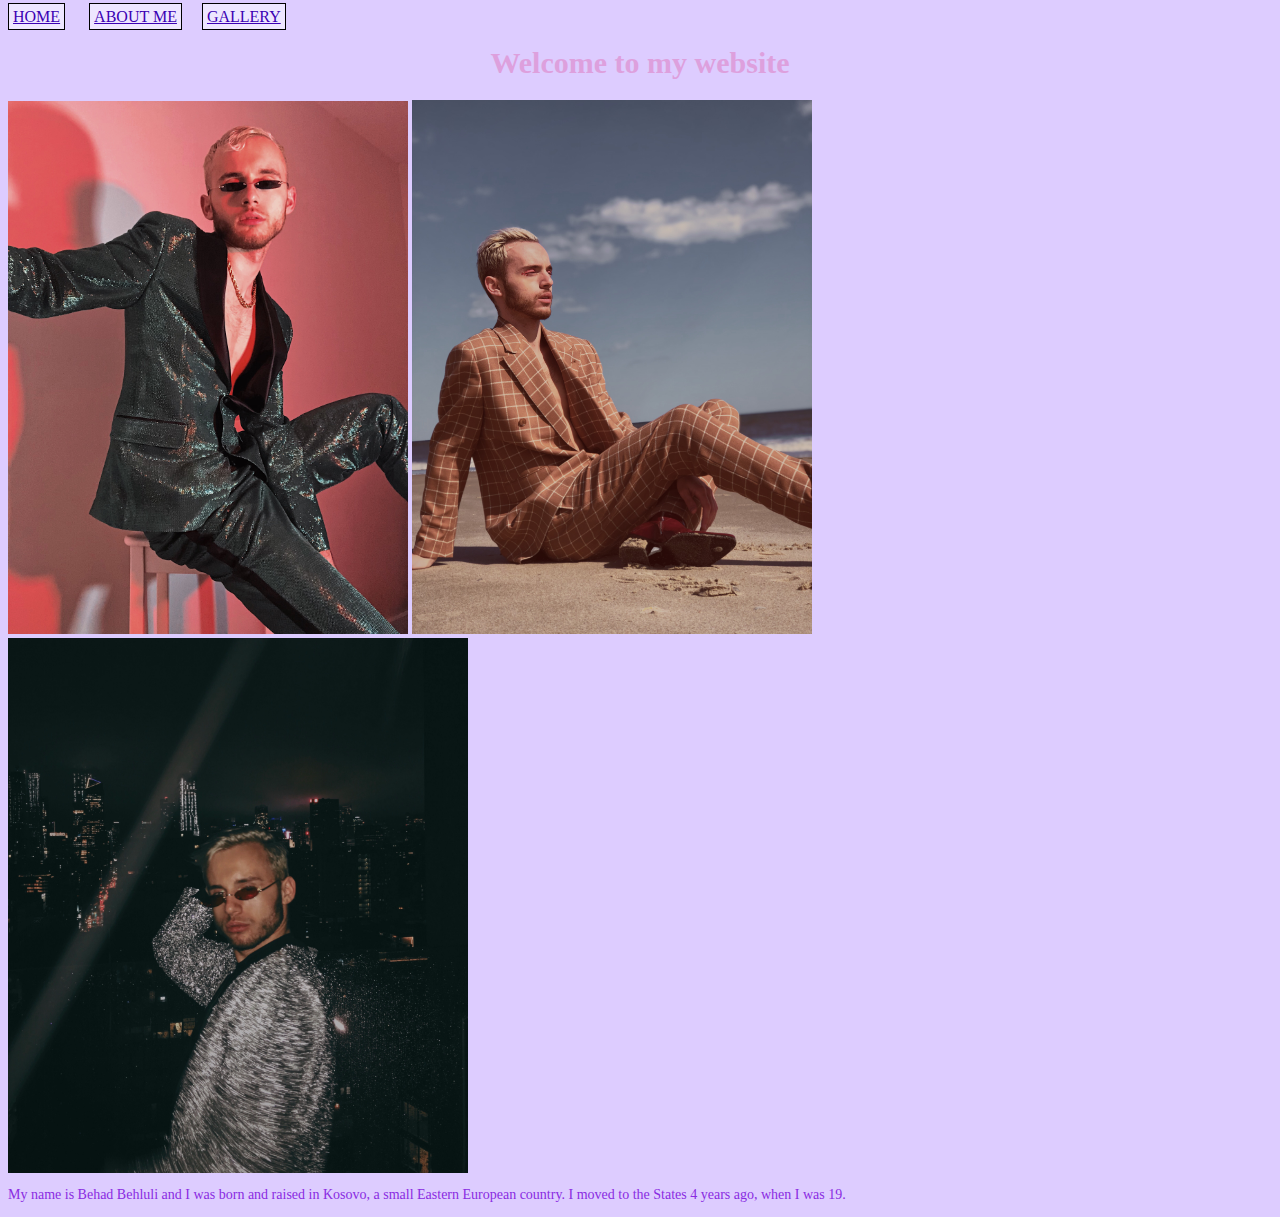
<file: index.html>
<html>
    <head>
        <title>my first website</title>
        <link href="styles.css" rel="stylesheet" type="text/css"/>
        <style>
        body{background: #ddccff;}
        </style>
    </head>
    <body>
         <a href="index.html">HOME</a> &emsp;
    <a href="aboutme.html">ABOUT ME</a>&emsp;
    <a href="gallery.html"> GALLERY</a>
        <h1>Welcome to my website</h1>
        <img src="images/Beh.jpg" alt="self shoot in quarantine" width="400px"/>
        <img src="images/beach.jpg" alt="me at the beach" width="400px"/>
        <img src="images/party.jpg" alt="me on a night out" width="460px"/>
        <p> My name is Behad Behluli and I was born and raised in Kosovo, a small Eastern European country. I moved to the States 4 years ago, when I was 19. </p>
        
    </body>
</html>
</file>
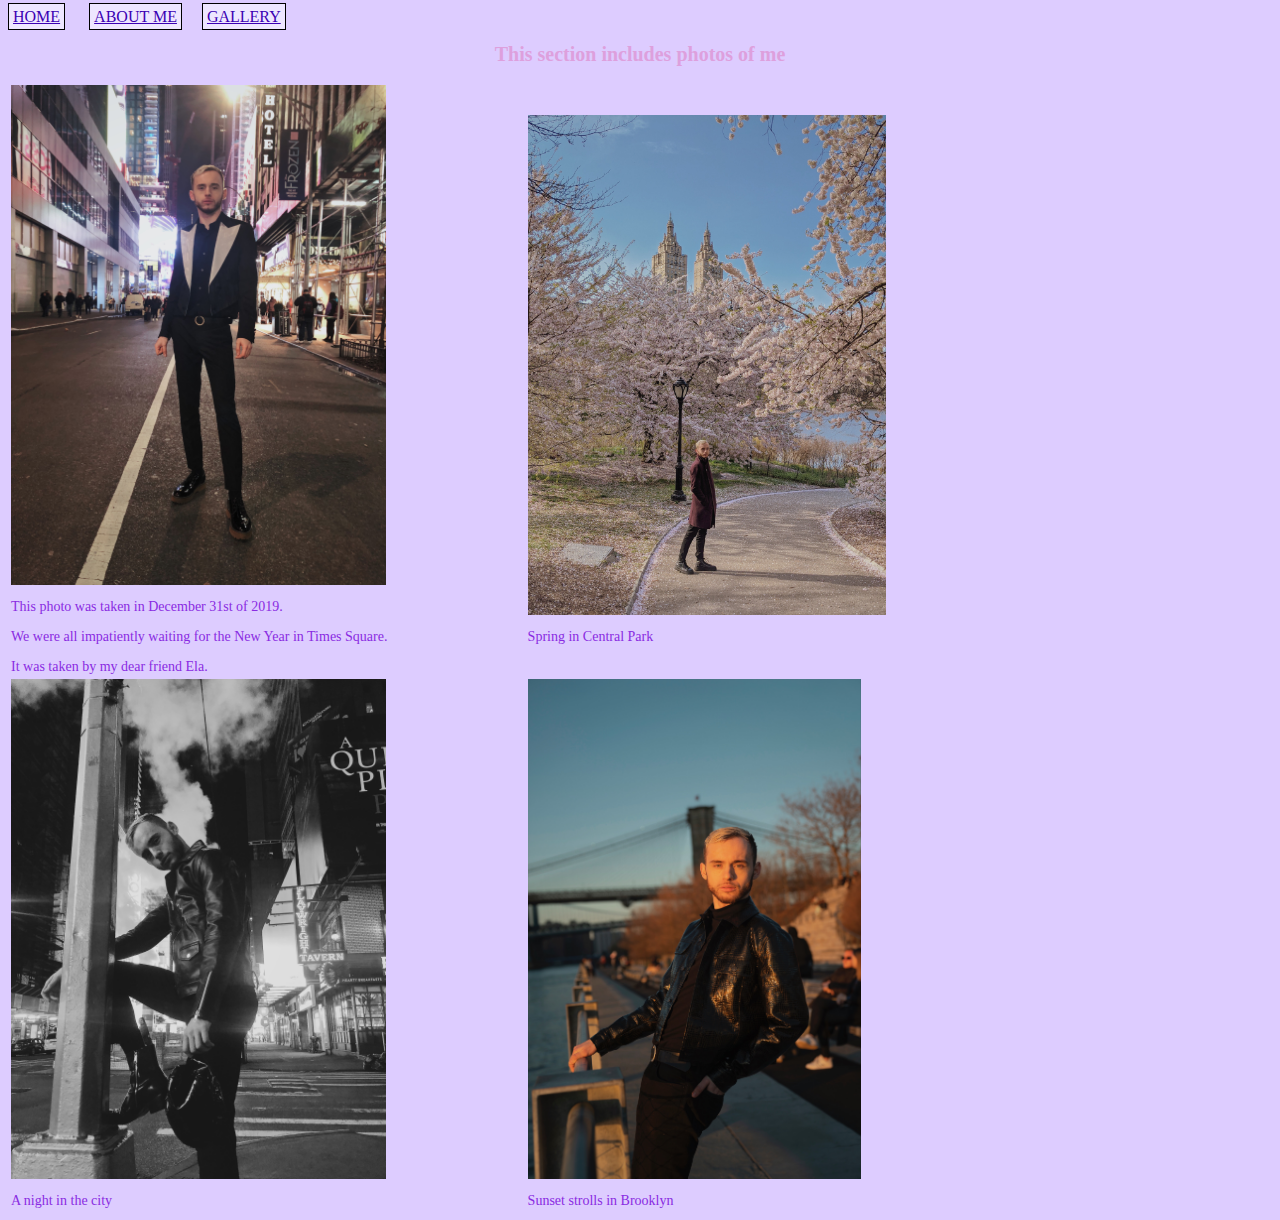
<file: aboutme.html>
<html>
<head>
    <title>About Me</title>
    <link href="styles.css" rel="stylesheet" type="text/css"/>
    <style>
    body{background: #ddccff;} 
    </style>

    </head>
<body>
 

    <a href="index.html">HOME</a> &emsp;
    <a href="aboutme.html">ABOUT ME</a>&emsp;
    <a href="gallery.html"> GALLERY</a>
    
    <h2>This section includes photos of me</h2>
    <table style="width:80%", align: center; >
    <tr>
        <td> <img src="images/NewYear.jpg" height="500px"/>
            <p> This photo was taken in December 31st of 2019. </p>
            <p> We were all impatiently waiting for the New Year in Times Square. </p>
            <p> It was taken by my dear friend Ela.
        </td>
        <td> <img src="images/SpringTime.jpg" height="500px"/>
          <p>Spring in Central Park</p>
 
        </td>
   </tr>
       <tr>
        <td> <img src="images/CityNight.jpg" height="500px"/>
           <p>A night in the city</p>
           </td>
        <td><img src="images/SunsetStroll.jpg" height="500px"/>
           <p>Sunset strolls in Brooklyn</p></td>
        </tr>
    
    </table>
   
   
   
    
    
    </body>
</html>
</file>
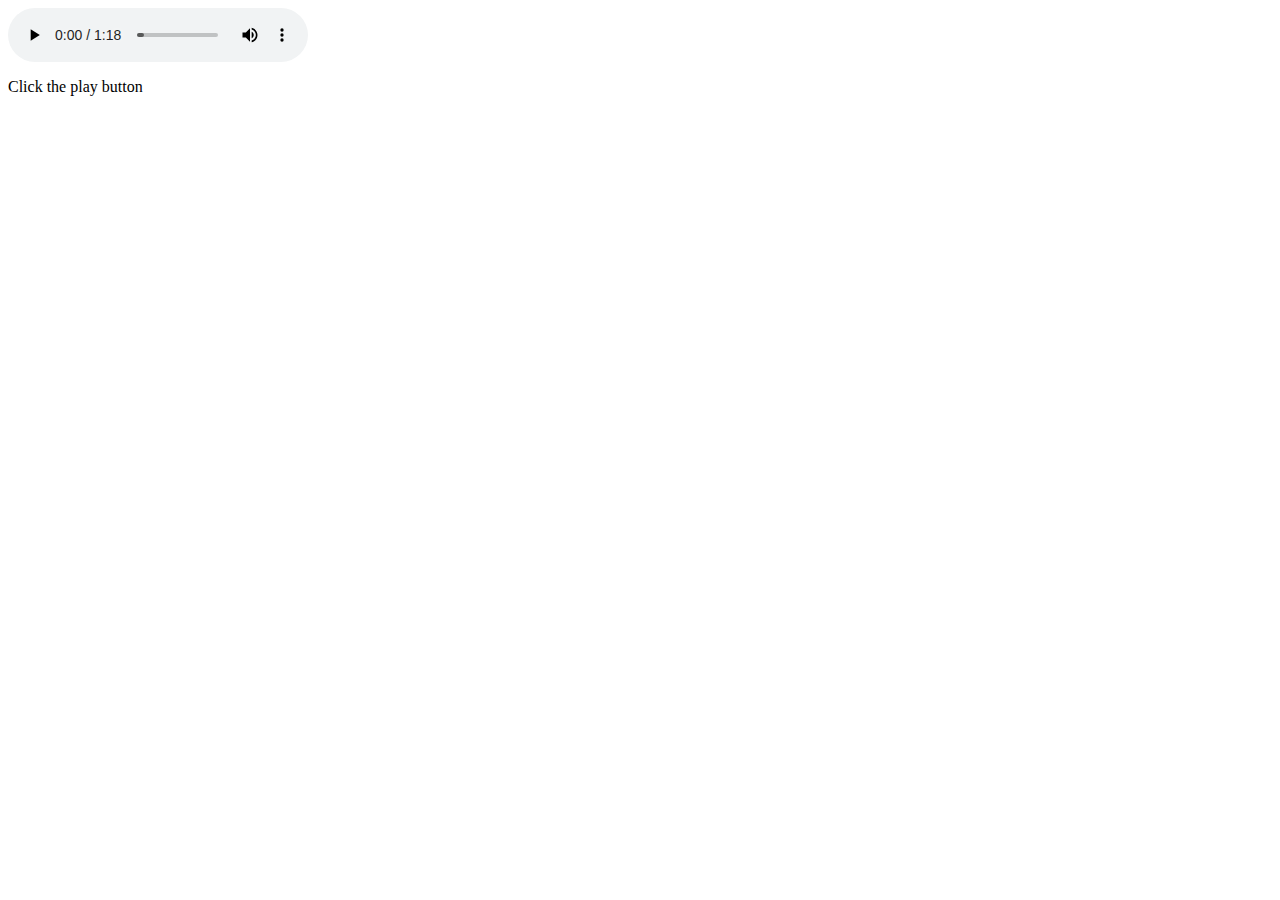
<file: audio.html>
<html>
  <head>
    <title>My audio assignment</title>
  </head>
  <body>
    <audio controls>
      <source src="Audio/Behad_Horror_Story.mp3" type="audio/mp3">
    </audio>
    <p>Click the play button</p>
  </body>
</html>
</file>
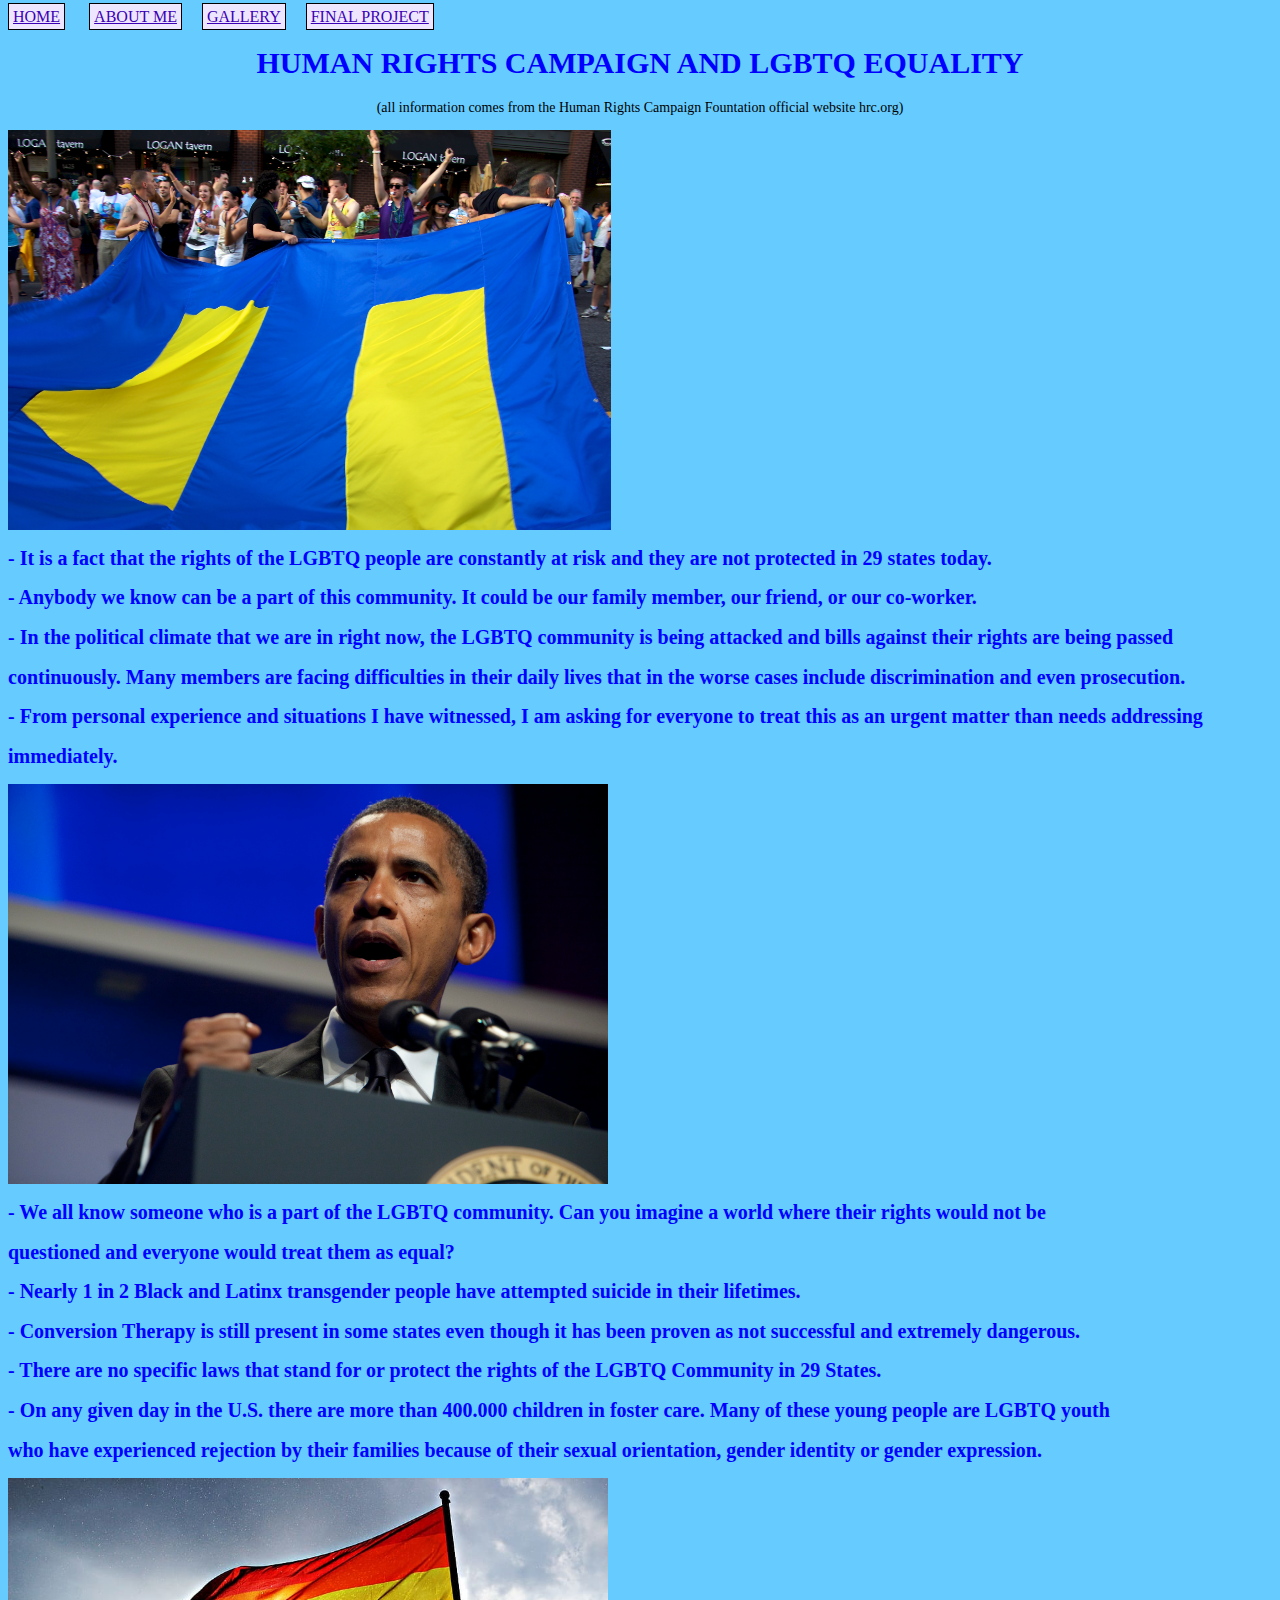
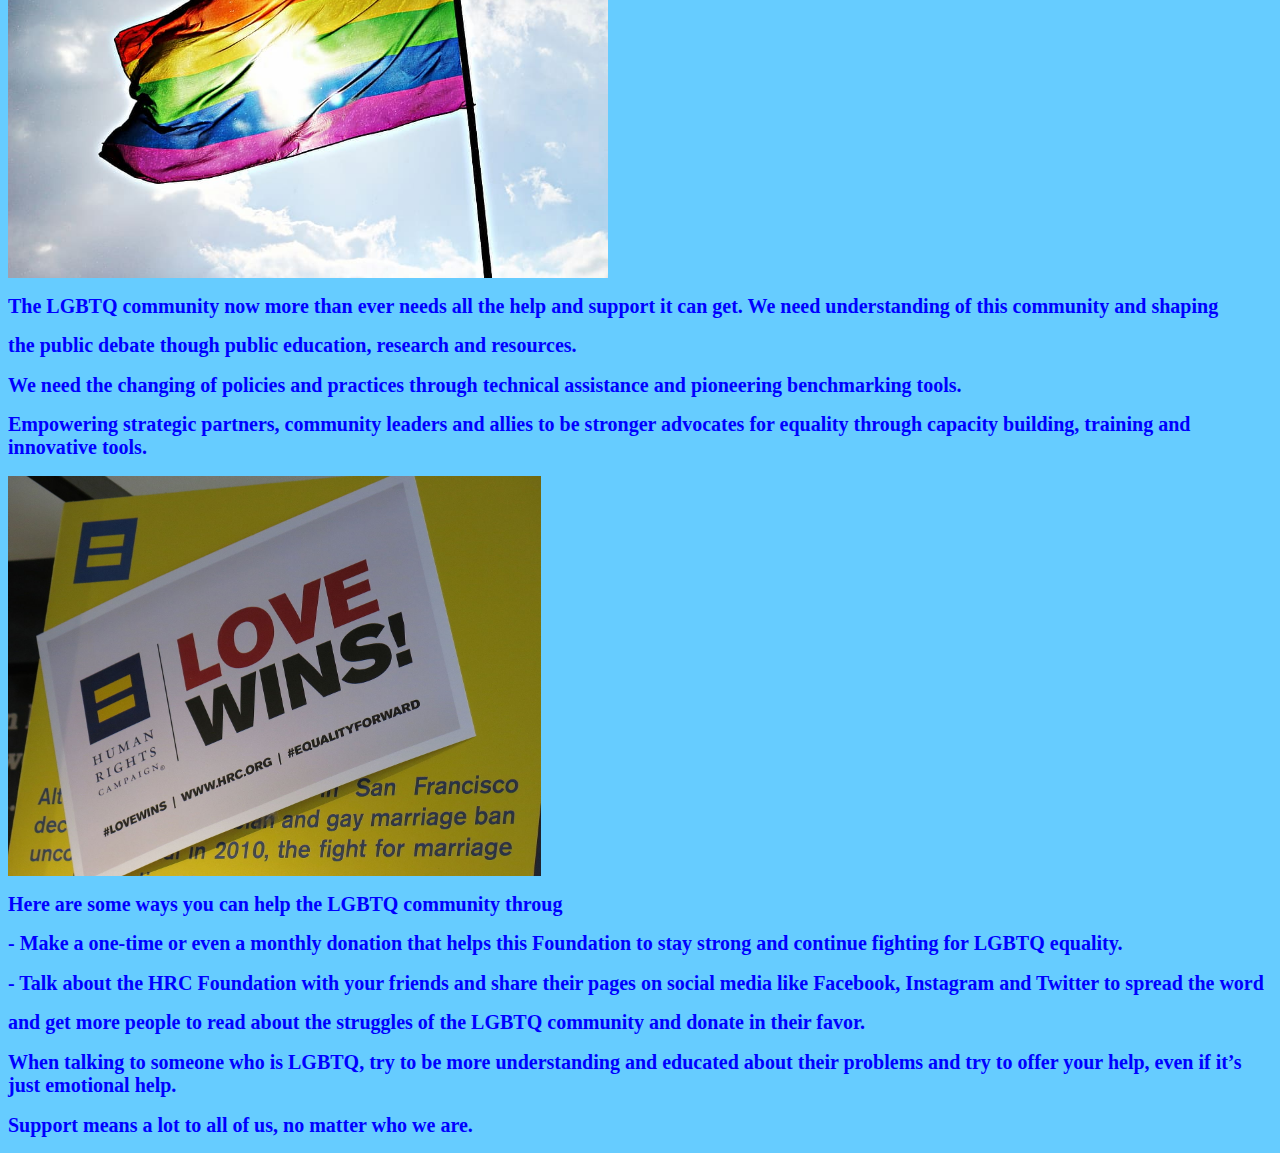
<file: final.html>
<html>
<head>
    <title>HUMAN RIGHTS CAMPAIGN AND LGBTQ EQUALITY</title>
    <link href="styless.css" rel="stylesheet" type="text/css"/>
    <style>
    body{background: #66ccff;} 
    </style>
 <a href="index.html" class="links">HOME</a> &emsp;
    <a href="aboutme.html" class="links">ABOUT ME</a>&emsp;
    <a href="gallery.html" class="links"> GALLERY</a>&emsp;
         <a href="final.html" class="links"> FINAL PROJECT</a>
    
      <h1>HUMAN RIGHTS CAMPAIGN AND LGBTQ EQUALITY</h1>
    <p> (all information comes from the Human Rights Campaign Fountation official website hrc.org) </p>
    <img src="images/hrc.jpg" height="400px"/>
    
    <h2> - It is a fact that the rights of the LGBTQ people are constantly at risk and they are not protected in 29 states today. </h2>
    <h2> - Anybody we know can be a part of this community. It could be our family member, our friend, or our co-worker. </h2>
    <h2>- In the political climate that we are in right now, the LGBTQ community is being attacked and bills against their rights are being passed </h2>
    <h2> continuously. Many members are facing difficulties in their daily lives that in the worse cases include discrimination and even prosecution. </h2>
<h2> - From personal experience and situations I have witnessed, I am asking for everyone to treat this as an urgent matter than needs addressing  </h2> 
    <h2> immediately. </h2>
    
    <img src="images/obama.jpg" height="400px"/>
    
    <h2> - We all know someone who is a part of the LGBTQ community. Can you imagine a world where their rights would not be </h2> 
    <h2> questioned and everyone would treat them as equal? </h2>
<h2> - Nearly 1 in 2 Black and Latinx transgender people have attempted suicide in their lifetimes. </h2>
<h2> - Conversion Therapy is still present in some states even though it has been proven as not successful and extremely dangerous. </h2>
<h2> - There are no specific laws that stand for or protect the rights of the LGBTQ Community in 29 States. </h2>
        <h2> - On any given day in the U.S. there are more than 400.000 children in foster care. Many of these young people are LGBTQ youth </h2> 
    <h2> who have experienced rejection by their families because of their sexual orientation, gender identity or gender expression. </h2>
    
    <img src="images/flag.jpg" height="400px"/>
    <h2> The LGBTQ community now more than ever needs all the help and support it can get. 
        We need understanding of this community and shaping </h2>
    <h2> the public debate though public education, research and resources. </h2>
<h2> We need the changing of policies and practices through technical assistance and pioneering benchmarking tools. </h2>
<h2> Empowering strategic partners, community leaders and allies to be stronger advocates for equality through capacity building, training and innovative tools. </h2> 
    
     <img src="images/lovewins.jpg" height="400px"/>
    
    <h2> Here are some ways you can help the LGBTQ community throug</h2>
<h2> - Make a one-time or even a monthly donation that helps this Foundation to stay strong and continue fighting for LGBTQ equality. </h2>
<h2> - Talk about the HRC Foundation with your friends and share their pages on social media like Facebook, Instagram and Twitter to spread the word </h2>
    <h2> and get more people to read about the struggles of the LGBTQ community and donate in their favor. </h2>
<h2> When talking to someone who is LGBTQ, try to be more understanding and educated about their problems and try to offer your help, even if it’s just emotional help. </h2>
    <h2> Support means a lot to all of us, no matter who we are.  </h2>
    
    </head>
<body>
</file>
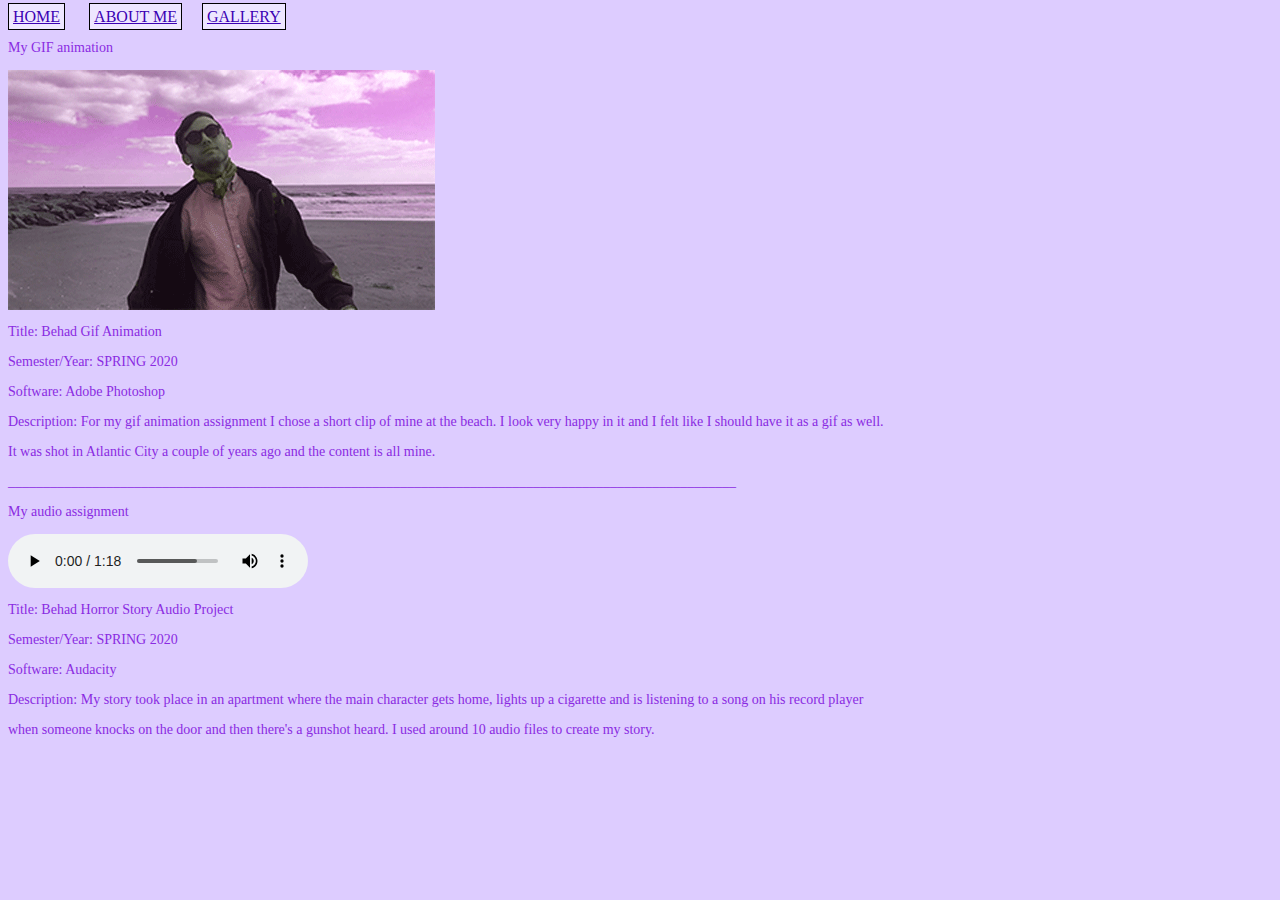
<file: gallery.html>
<html>
<head>
    <title>gallery</title>
    <link href="styles.css" rel="stylesheet" type="text/css"/>
    <style>
    body{background: #ddccff;}</style>
    
    </head>
<body>
     <a href="index.html">HOME</a> &emsp;
    <a href="aboutme.html">ABOUT ME</a>&emsp;
    <a href="gallery.html"> GALLERY</a>
    <p>My GIF animation</p>
    <img src="images/Behad_Gif_Animation"/>
    <p> Title:  Behad Gif Animation </p>
        
    <p> Semester/Year: SPRING 2020 </p>
    <p> Software: Adobe Photoshop </p>

<p> Description: For my gif animation assignment I chose a short clip of mine at the beach. I look very happy in it and I felt like I should have it as a gif as well. </p>
    <p> It was shot in Atlantic City a couple of years ago and the content is all mine.</p>
    <p> ________________________________________________________________________________________________________</p>
    
    </body>
</html>
<html>
  <head>
    <p>My audio assignment</p>
  </head>
  <body>
    <audio controls>
      <source src="Audio/Behad_Horror_Story.mp3" type="audio/mp3">
    </audio>
      <p>Title: Behad Horror Story Audio Project </p>

      <p>Semester/Year: SPRING 2020 </p>

      <p> Software: Audacity </p>

      <p> Description: My story took place in an apartment where the main character gets home, lights up a cigarette and is listening to a song on his record player </p>
      <p> when someone knocks on the door and then there's a gunshot heard. I used around 10 audio files to create my story.</p>
  </body>
</html>
</file>
<file: styles.css>
h1{font-family: fantasy; font-size: 30px; color: plum; text-align: center}
h2 {font-family: fantasy; font-size: 20px; color: plum; text-align: center}
p {font-family: fantasy; font-size: 14px; color: blueviolet; text-align: left}
   
a {font-family: fantasy; font-size: 16px; color: #3b00b3; background-color: #eee6ff; border: solid black 1px; margin: auto; padding: 4px;}
</file>
<file: styless.css>
h1{font-family: fantasy; font-size: 30px; color: blue; text-align: center}
h2 {font-family: fantasy; font-size: 20px; color: blue; text-align: left}
p {font-family: fantasy; font-size: 14px; color: black; text-align: center}
   
.links{font-family: fantasy; font-size: 16px; color: #3b00b3; background-color: #eee6ff; border: solid black 1px; margin: auto; padding: 4px;}
</file>
